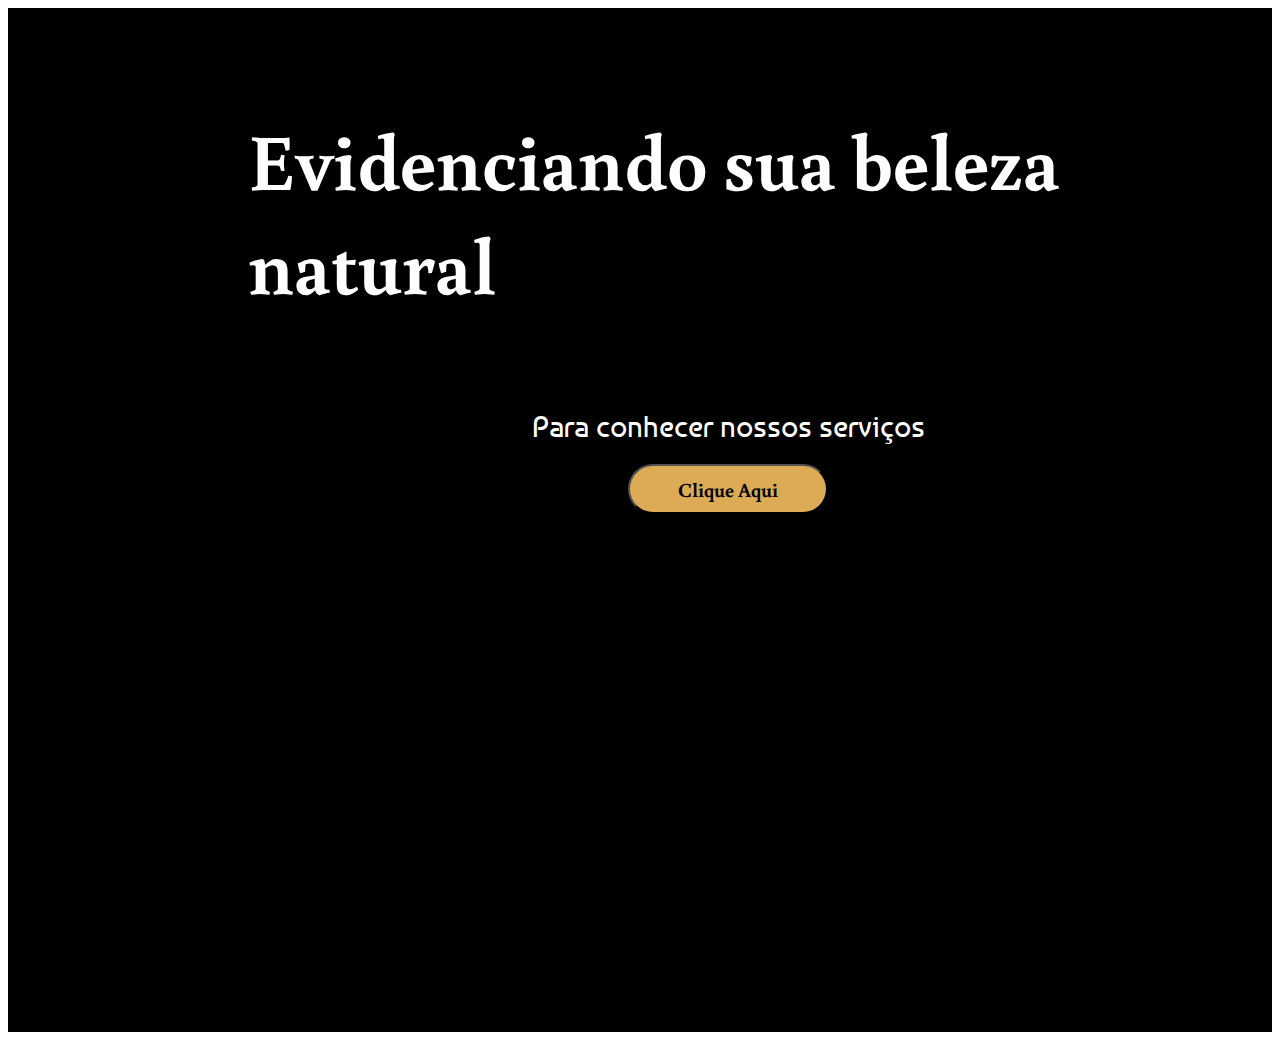
<file: index.html>
<!DOCTYPE html>
<html>

<head>
  <link href="https://fonts.googleapis.com/css?family=Buenard&display=swap" rel="stylesheet" />
  <link href="https://fonts.googleapis.com/css?family=Baumans&display=swap" rel="stylesheet" />
  <link href="./css/main.css" rel="stylesheet" />
  <title>Document</title>
</head>

<body>
  <div class="v4_3">
    <span class="v3_2">Evidenciando sua beleza natural</span>
    <div class="name"></div>
    <span class="v5_8">Para conhecer nossos serviços
      <button onclick="location.href='telaMenu.html'" class="btn btn-primary btn-Entrar ">Clique
        Aqui</button>

    </span>

  </div>
</body>

</html>
</file>
<file: css/main.css>
* {
  box-sizing: border-box;
}
body {
  font-size: 14px;
}
.v4_3 {
  width: 100%;
  height: 1024px;
  background: rgba(0,0,0,1);
  opacity: 1;
  position: relative;
  top: 0px;
  left: 0px;
  overflow: hidden;
}
.v3_2 {
  width: 960px;
  color: rgba(255,254,252,1);
  position: absolute;
  top: 100px;
  left: 240px;
  font-family: Buenard;
  font-weight: Bold;
  font-size: 80px;
  opacity: 1;
  text-align: left;
}
.name {
  color: #fff;
}
.v5_8 {
  width: 404px;
  color: rgba(255,254,252,1);
  position: absolute;
  top: 400px;
  left: 518px;
  text-shadow: 0px 4px 4px rgba(0, 0, 0, 0.25);
  font-family: Baumans;
  font-weight: Regular;
  font-size: 30px;
  opacity: 1;
  text-align: center;
}
.btn-Entrar{
  background: rgba(221,170,85);
  margin-top: 20px;
  color: black;
  width: 200px;
  height: 50px;
  left: 567px;
  top: 667px;
  border-radius: 40px;
  font-size: 20px;
  font-family: Buenard;
  font-weight:bold;
  align-items: center;


}

* {
  box-sizing: border-box;
}
body {
  font-size: 14px;
}
.v20_12 {
  width: 100%;
  height: 1024px;
  background: rgba(0,0,0,1);
  opacity: 1;
  position: relative;
  top: 0px;
  left: 0px;
  overflow: hidden;
}
.name {
  color: #fff;
}
.name {
  color: #fff;
}
.v20_23 {
  width: 202px;
  color: rgba(255,255,255,1);
  position: absolute;
  top: 227px;
  left: 619px;
  font-family: Baumans;
  font-weight: Regular;
  font-size: 45px;
  opacity: 1;
  text-align: center;
}
.v20_50 {
  width: 811px;
  height: 274px;
  background: rgba(0,0,0,1);
  opacity: 1;
  position: absolute;
  top: 325px;
  left: 480px;
  border: 1px solid rgba(255,255,255,1);
  overflow: hidden;
}
.v20_51 {
  width: 811px;
  height: 268px;
  background: rgba(0,0,0,1);
  opacity: 1;
  position: absolute;
  top: 676px;
  left: 485px;
  border: 1px solid rgba(255,255,255,1);
  overflow: hidden;
}
.v20_52 {
  width: 784px;
  color: rgba(255,255,255,1);
  position: absolute;
  top: 375px;
  left: 493px;
  font-family: Baumans;
  font-weight: Regular;
  font-size: 26px;
  opacity: 1;
  text-align: center;
}
.v20_53 {
  width: 275px;
  color: white;
  position: absolute;
  top: 325px;
  left: 503px;
  font-family: Baumans;
  font-weight: Regular;
  font-size: 26px;
  opacity: 1;
  text-align: center;
}
.v20_544 {
  width: 784px;
  color: rgba(255,255,255,1);
  position: absolute;
  top: 724px;
  left: 485px;
  font-family: Baumans;
  font-weight: Regular;
  font-size: 22px;
  opacity: 1;
  text-align: center;
}
.v20_54 {
  width: 784px;
  color: rgba(255,255,255,1);
  position: absolute;
  top: 724px;
  left: 485px;
  font-family: Baumans;
  font-weight: Regular;
  font-size: 26px;
  opacity: 1;
  text-align: center;
}
.v20_55 {
  width: 486px;
  color: rgba(255,255,255,1);
  position: absolute;
  top: 679px;
  left: 507px;
  font-family: Baumans;
  font-weight: Regular;
  font-size: 26px;
  opacity: 1;
  text-align: center;
}
.v21_45 {
  width: 142px;
  color: rgba(255,255,255,1);
  position: absolute;
  top: 31px;
  left: 72px;
  font-family: Calistoga;
  font-weight: Regular;
  font-size: 30px;
  opacity: 1;
  text-align: center;
}
.v21_51 {
  width: 890px;
  color: rgba(255,255,255,1);
  position: absolute;
  top: 64px;
  left: 249px;
  font-family: Calligraffitti;
  font-weight: Regular;
  font-size: 80px;
  opacity: 1;
  text-align: center;
}
</file>
